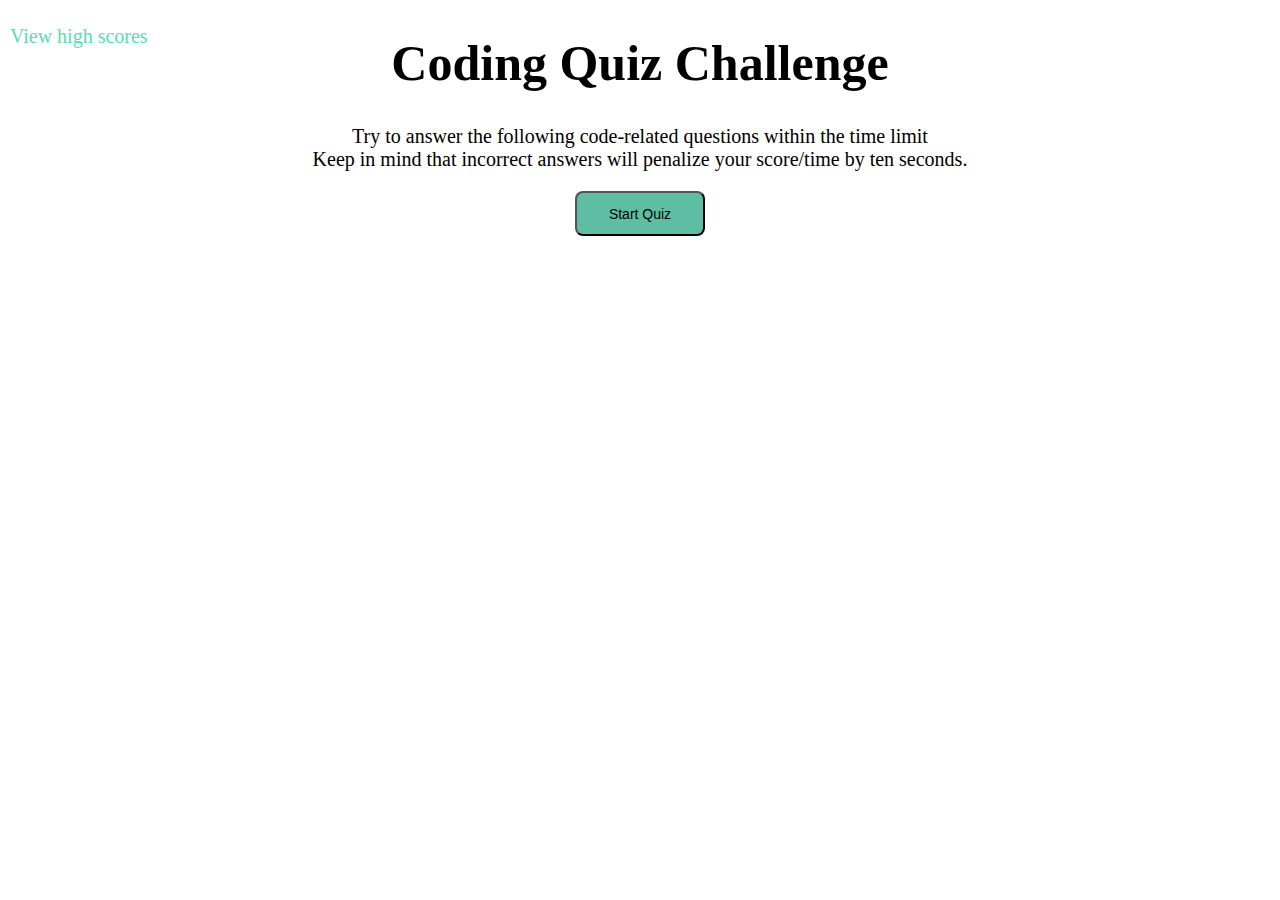
<file: index.html>
<!DOCTYPE html>
<html lang="en">
<head>
    <meta charset="UTF-8">
    <meta name="viewport" content="width=device-width, initial-scale=1.0">
    <link rel="stylesheet" href="./assets/css/style.css">
    <title>Challenge 4:Web APIs</title>
</head>
<body>
    <!-- Timer and link to highscore page -->
    <nav>
        <a href="highscore.html" class="high-score-text">View high scores</a>
        <h5 id="timer"></h5>
    </nav>

    <!-- Introduction area/Main content -->
    <section id="questions" class="main-body">
        <h1>Coding Quiz Challenge</h1>
        <p>Try to answer the following code-related questions within the time limit<br>
            Keep in mind that incorrect answers will penalize your score/time by ten seconds.
        </p>
        <button id="start-btn">Start Quiz</button>
    </section>
    
    <!-- placeholder to place answer choices -->
    <section id="choices">
    </section>

    <!-- placeholder to place wrong/correct text -->
    <div id="footer-location">

    </div>

    <script src="./assets/script.js"></script>
</body>
</html>
</file>
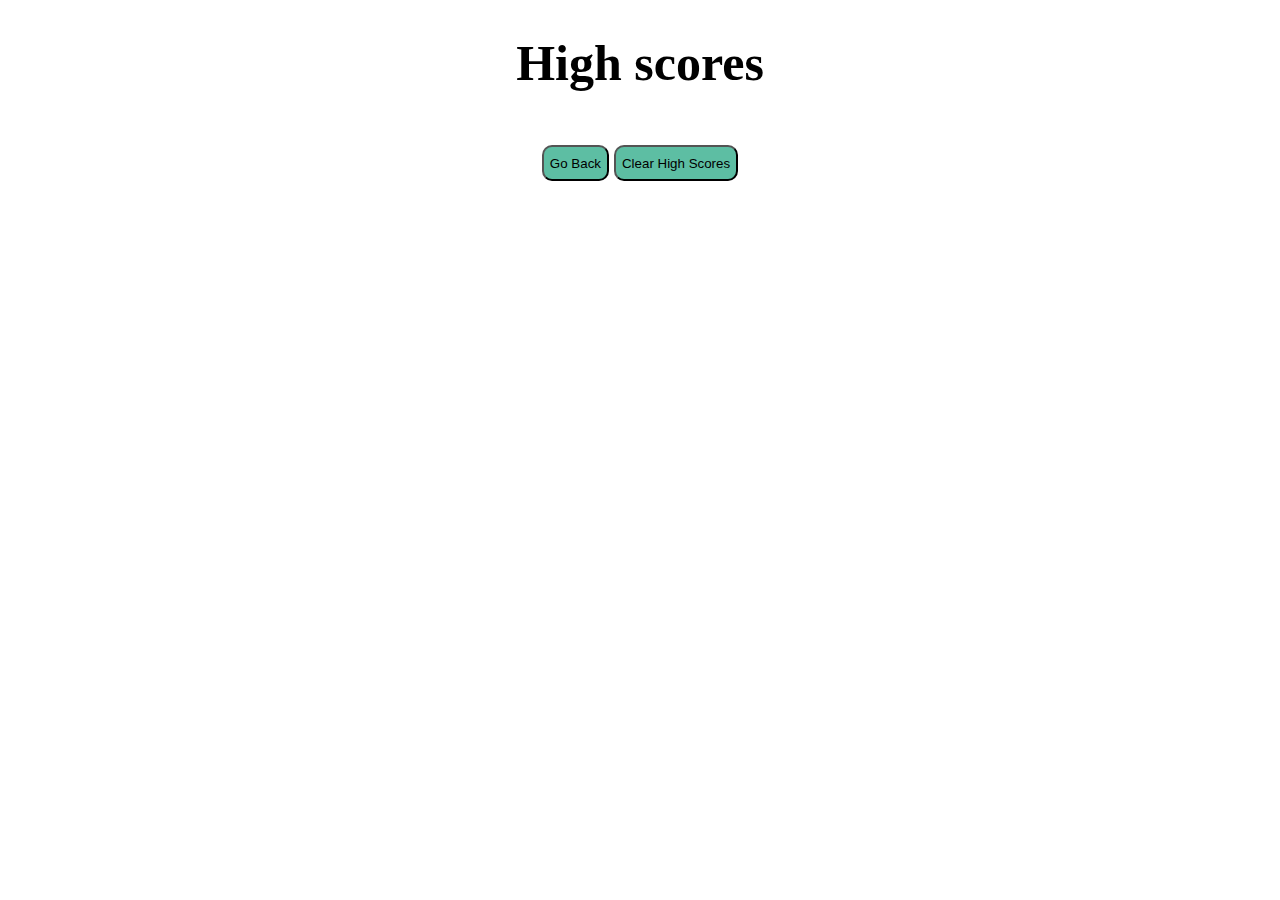
<file: highscore.html>
<!DOCTYPE html>
<html lang="en">
<head>
    <meta charset="UTF-8">
    <meta name="viewport" content="width=device-width, initial-scale=1.0">
    <link rel="stylesheet" href="./assets/css/style.css">
    <title>High-Score page</title>
</head>
<body>
    <!-- Section that shows name and score -->
    <section id="questions" class="main-body">
    <h1>High scores</h1>
    <ul id="scoreList"></ul>

    <!-- buttons to go to main page or clear local storage -->
    <button id="goBackBtn" class="HSbtns" onclick="window.location.href='index.html'">Go Back</button>
    <button id="clearBtn" class="HSbtns">Clear High Scores</button>
    <section>
    <script src="./assets/highScores.js"></script>
</body>
</html>
</file>
<file: assets/css/style.css>
section {
    text-align: center;
    font-size: 20px;
}

h1 {
    font-size: 50px;
}

/* start quiz button styling */
#start-btn {
  background-color: #5dbea3;
  border-radius: 8px;
  height: 45px;
  width: 130px;
  color: black;
  font-size: 14px;
}

/* submit button styling */
.submitBtn {
    border-radius: 5px;
    height: 30px;
    width: 100px;
    background-color: #5dbea3;
    font-size: 14px;
}

/* timer styling */
#timer {
    text-align: right;
    font-size: 20px;
}

/* view high scores link styling */
.high-score-text {
    color: #5adbb5;
    font-size: 20px;
    padding: 10px;
    top:15px;
    left: 0px;
    position: absolute;
    text-decoration: none;
}

/* button styling */
.btns {
    font-size: 20px;
    padding: 10px;
    border-radius: 8px;
    border: none;
    margin-top: 10px;
    display: flex;
    flex-wrap: wrap; 
    flex-direction: column;
    text-align: center;
    align-items: center;
    justify-content: center;
    height: 100%;
}

.btns:hover {
    cursor: pointer;
}

/* multiple choices */
#choices {
    justify-content: center;
    align-items: center;
}

/* gets rid of bullet point on list in highscore page */
li {
    display: flex;
    flex-wrap: wrap;
    flex-direction: column;
}

/* input field for intials */
input {
    height: 3vh;
    border-radius: 10px;
}

/* button styling for highscore page */
.HSbtns {
    height: 4vh;
    border-radius: 10px;
    background-color: #5dbea3;
}

.HSbtns:hover {
    cursor: pointer;;
}

/* banner that says correct/wrong styling */
#footer-location {
    font-size: 20px;
    font-weight: bold;
    padding: 10px;
}
</file>
